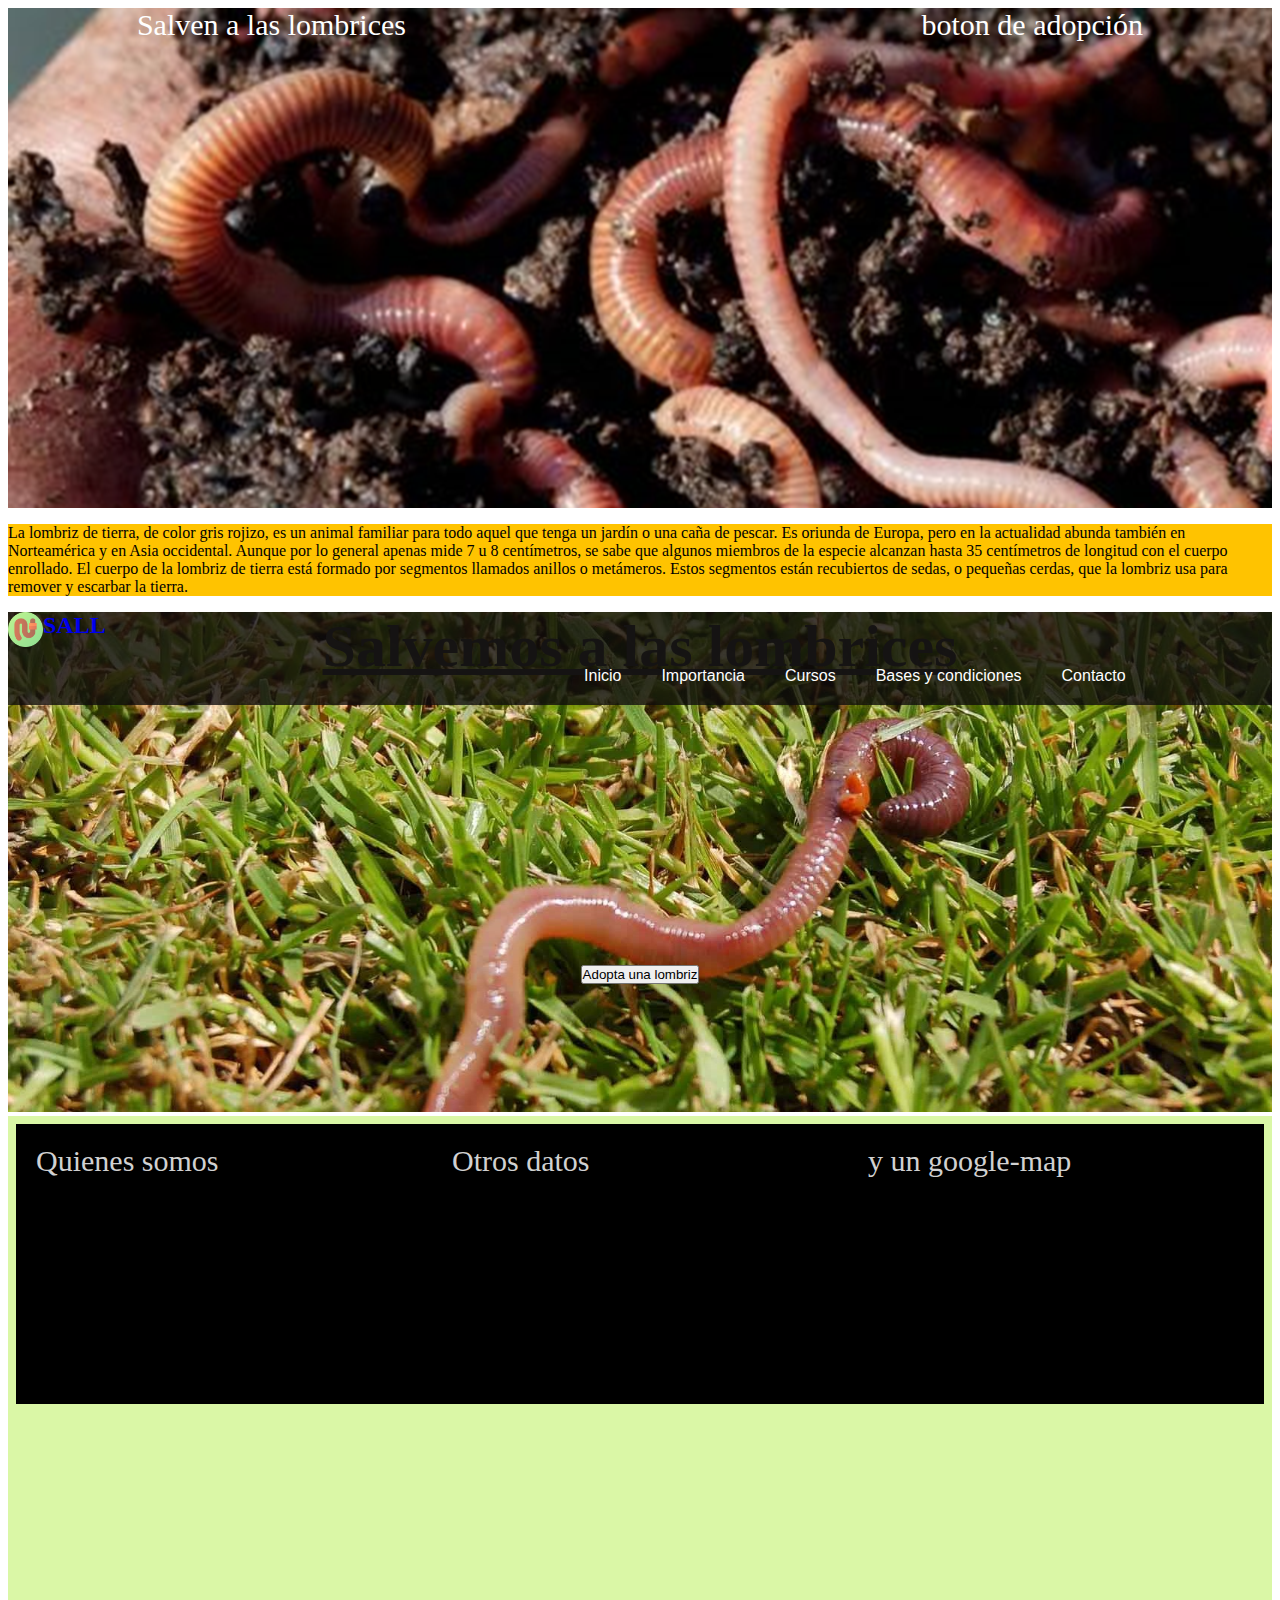
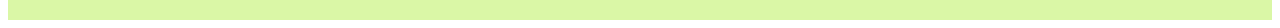
<file: PhytonCBA.GIT/PhytonCBA.GIT/Roberto/labase/index.html>
<!DOCTYPE html>
<html lang="es">
<head>
	<meta charset="UTF-8">
	<title>Salven a las lombrices</title>
	<meta name="viewport" content="width=device-width, user-scalable=no, initial-scale=1.0, maximum-scale=1.0, minimum-scale=1.0">
    <!--<link rel="stylesheet" href="css/cabecera.css">-->
    <link rel="stylesheet" href="css/css_02.css">
  
</head>
<body>
	<div class="contenedor-principal">
		<header class="cabecera">
            <div id="cab-container" class="cab-container">
                <div style="flex-grow: 1">Salven a las lombrices</div>
                <div style="flex-grow: 1"></div>
                <div style="flex-grow: 1">boton de adopción</div>
            </div>
        </div>
        </header>
        <article class="cuerpo">
            <p> 
                La lombriz de tierra, de color gris rojizo, es un animal familiar para todo aquel
                que tenga un jardín o una caña de pescar. Es oriunda de Europa, pero en la
                actualidad abunda también en Norteamérica y en Asia occidental.
                Aunque por lo general apenas mide 7 u 8 centímetros, se sabe que algunos
                miembros de la especie alcanzan hasta 35 centímetros de longitud con el cuerpo
                enrollado. El cuerpo de la lombriz de tierra está formado por segmentos llamados
                anillos o metámeros. Estos segmentos están recubiertos de sedas, o pequeñas
                cerdas, que la lombriz usa para remover y escarbar la tierra.
                </p>
        </article>
        
        <!--
        <aside class="aside izquierda">izquierda</aside>
		<aside class="aside derecha">derecha</aside>-->

        <iframe class="iframe-01" src="cabecera.html" scrolling="no"></iframe>

        <footer class="pie">
            <iframe class="iframe-01" src="pie.html" scrolling="no"></iframe>
        </footer>
    </div> <!--fin: class="contenedor-principal"-->
</body>
</html>
</file>
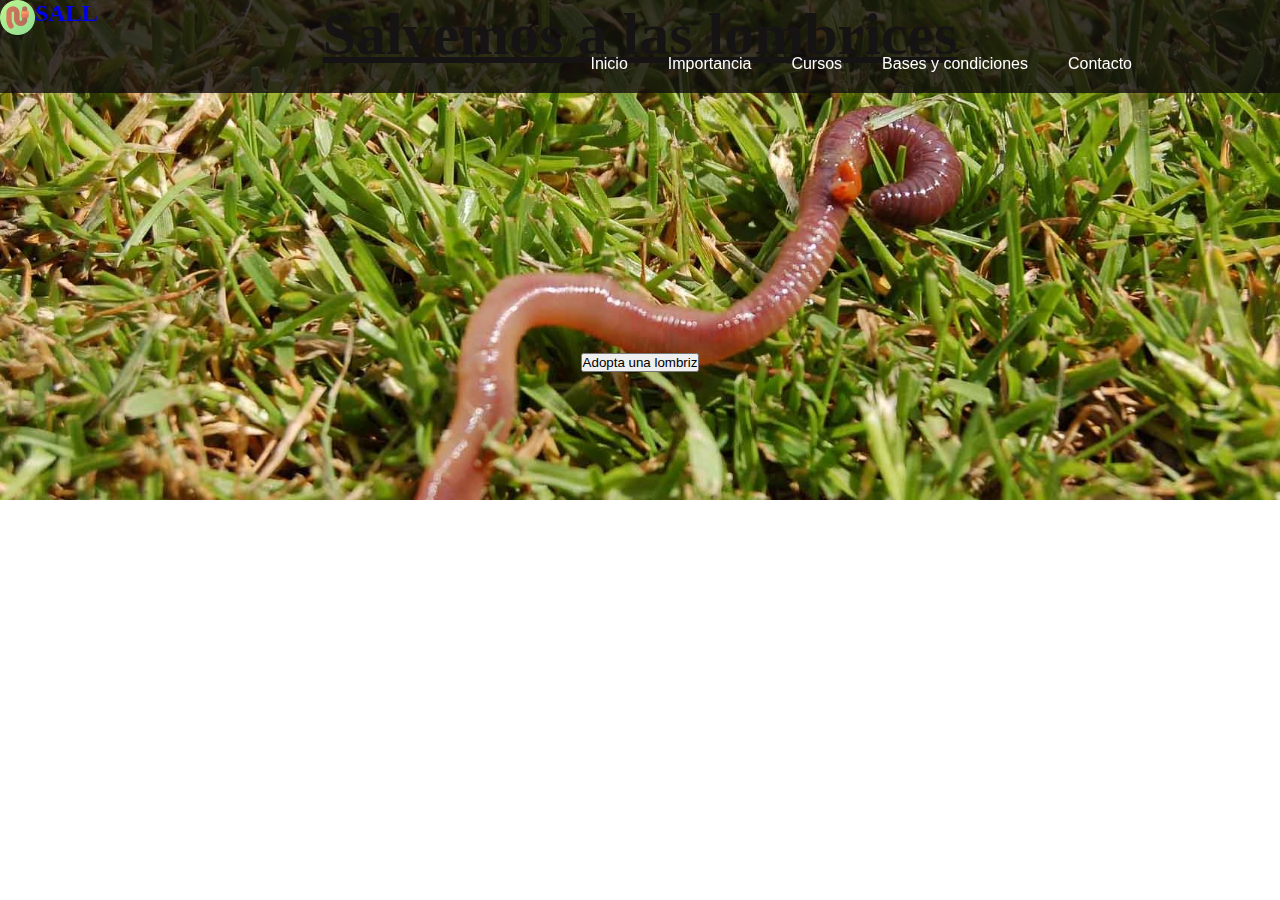
<file: PhytonCBA.GIT/PhytonCBA.GIT/Roberto/labase/cabecera.html>
<!DOCTYPE html>
<html lang="es">

<head>
    <meta charset="UTF-8">
    <meta http-equiv="X-UA-Compatible" content="IE=edge">
    <meta name="viewport" content="width=device-width, initial-scale=1.0">
    <title>Cabecera</title>
    <link rel="stylesheet" href="css/cabecera.css">
    <link rel="shortcut icon" href="/PhytonCBA.GIT/Roberto/labase/img/images.ico" />
</head>

<body style="margin:0px;">
    <div class="primer">
        <header>
            <div>
                <a href="#" class="logo"><img src="img/9.png" alt="Logo">
                    <h2 id="sall">SALL</h2>
                </a>
            </div>


            <section class="Nav">
                <nav>
                    <ul>
                        <li><a href="#">Inicio</a></li>
                        <li><a href="#">Importancia</a></li>
                        <li><a href="#">Cursos</a></li>
                        <li><a href="#">Bases y condiciones</a></li>
                        <li><a href="#">Contacto</a></li>
                    </ul>
            </nav>
            </section>
        </header>
    </div>
    <!--menu hamburguesa-->
    <input type="checkbox" id="burger">
    <label for="burger" id="menu">
        <span id="abrir-menu">&#9776;</span>
        <span id="cerrar-menu">X</span>
    </label>
    
    
    
    <!--aca esta la imagen-->
    <div class="cab-container">
        <div style="flex-grow: 1">
            <h1>Salvemos a las lombrices</h1>
        </div><br>
        <div class="but">
            <label for="">
                <button type="button" class="boton">Adopta una lombriz</button>
            </label>
        </div>

    </div>
</body>

</html>
</file>
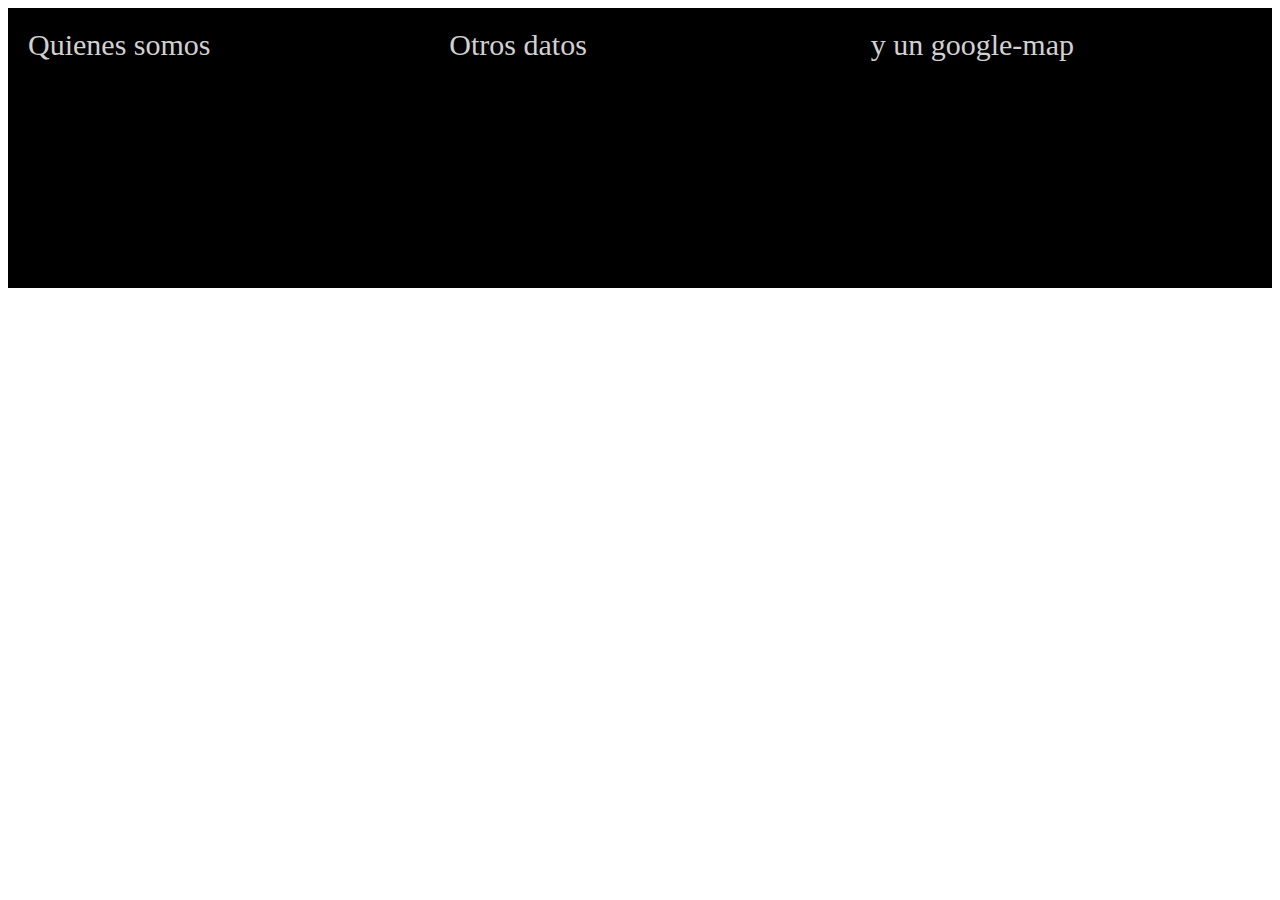
<file: PhytonCBA.GIT/PhytonCBA.GIT/Roberto/labase/pie.html>
<!DOCTYPE html>
<html lang="es">
<head>
    <meta charset="UTF-8">
    <meta http-equiv="X-UA-Compatible" content="IE=edge">
    <meta name="viewport" content="width=device-width, initial-scale=1.0">
    <title>Pie</title>

    <style>
        .flex-container {
            display: flex;   /* div será un contenedor flex */
            flex-direction: row;
            align-items: stretch;
            background-color: black;
            height: 280px;
        }

        .flex-container > div {  /* selectores avanzados */
            color: rgb(209, 209, 209);
            /*align-self: stretch;
            align-content: stretch;*/
            /*flex-basis: 20vwpx; Podemos usar content, px, %, em, vw, etc */
            margin: 0,100px;
            padding: 20px;
            font-size: 30px;
            width: 120px;
        }
    </style>
</head>
<body>
    <div class="flex-container">
        <div style="flex-grow: 1">Quienes somos</div>
        <div style="flex-grow: 1">Otros datos</div>
        <div style="flex-grow: 1">y un google-map</div>
    </div>
</body>
</html>
</file>
<file: PhytonCBA.GIT/PhytonCBA.GIT/Roberto/labase/css/cabecera.css>
/*Navegador fijo*/
* {
    padding: 0;
    margin: 0;
  }
  .Nav {
    width: 80%;
    margin: auto;
    overflow:hidden;
  }
  header {
    background: rgba(14, 12, 12, 0.788);
    width: 100%;
    position: fixed;
    z-index: 10;
    justify-content: space-between;
  }
  
  nav {
    float: right; /* Desplazamos el nav hacia la izquierda */
  }
  nav ul {
    list-style: none;
    overflow: hidden; /* Limpiamos errores de float */
  }
  nav ul li {
    float: left;
    font-family: Arial, sans-serif;
    font-size: 16px;
  }
  nav ul li a {
    display: block; /* Convertimos los elementos a en elementos bloque para manipular el padding */
    padding: 20px;
    color: #fff;
    text-decoration: none;
  }
  nav ul li:hover {
    background: #5c4f15;
  }
  
/*Fin*/
.logo {
    display: flex;
    height: 35px;
    justify-content: space-between;
    float: left
}

#sall {
    justify-content: space-between;
    float: left
}

/*header {
    display: flex;
    justify-content: space-between;
    height: 75px;
    background-color: rgba(48, 48, 48, 0.726);
    align-items: center;
    padding: 12px;
}
*/

/*SOLO PARA LA CABECERA*/
.cab-container {
    display: grid;
    /* div será un contenedor grid */
    flex-direction: row;
    align-items: stretch;
    background-image: url("../img/055.jpg    ");
    background-size: 1400px;
    height: 500px;
}

.cab-container>div {
    /* selectores avanzados */
    color: white;
    align-self: stretch;
    align-content: stretch;
    /*flex-basis: 20vwpx; Podemos usar content, px, %, em, vw, etc */
    /*margin: 0,100px;
    padding: 20px;*/
    font-size: 30px;
    /*width: 120px;*/
}

h1 {
    /*titulo*/
    text-align: center;
    color: rgba(48, 48, 48, 0.973);
    text-decoration: underline;
}

.but {
    text-align: center;
}

header div{
    place-content: flex-start;
}

header div nav{
    width: 70%;
    display: flex;
    place-content: space-between;
    align-items: center;
    padding: 12px;
}
#menu, #burger{
    display: none;

}
@media only screen and(max-width:900px) {
    header di    
}




/*FIN CABECERA*/
</file>
<file: PhytonCBA.GIT/PhytonCBA.GIT/Roberto/labase/css/css_02.css>
/*SOLO PARA LA CABECERA
    quitar luego de determinar como se manejará la cabecera
    porque ya está en cabecera.css
*/
.cab-container {
    display: flex;   /* div será un contenedor flex */
    flex-direction: row;
    align-items: stretch;
    background-image: url("../img/02.png");
    background-size: auto;
    height: 500px;
}

.cab-container > div {  /* selectores avanzados */
    color: white;
    align-self: stretch;
    align-content: stretch;
    /*flex-basis: 20vwpx; Podemos usar content, px, %, em, vw, etc */
    /*margin: 0,100px;
    padding: 20px;*/
    font-size: 30px;
    /*width: 120px;*/
}
/*FIN CABECERA*/

.contenedor-principal {
    display: flex;
    flex-direction: row;
    flex-wrap: wrap;
    text-align: center;
    /*padding: 10px;*/
}

.cabecera, .cuerpo, .pie{
    flex-grow: 1;
    flex-basis: 100%;
    /*padding: 10px;*/
}

/* colores 
.cabecera{background: #581845; color:white}*/
.cuerpo{background: #FFC300}
.pie{background: #DAF7A6}

/* media queries */
/* tamaño tablet 
@media all and (min-width: 600px){
    .aside {
        /* flex: <flex-grow> <flex-shrink> <flex-basis> 
        flex: 1 1 auto; /* <flex-grow> <flex-shrink> <flex-basis>
    }
}*/

.iframe-01{
    border: 0px;
    padding: 0px;
    margin: 0px;
    width: 100%;
    height: 500px;
    /*height: 100%;*/
}

/* tamaño pc */
@media all and (min-width: 800px){
    /*.cuerpo{flex:1 0;}  /* <flex-grow> <flex-shrink> */
    .cuerpo{order: 1;}
    .pie{order: 2;}
}
</file>
